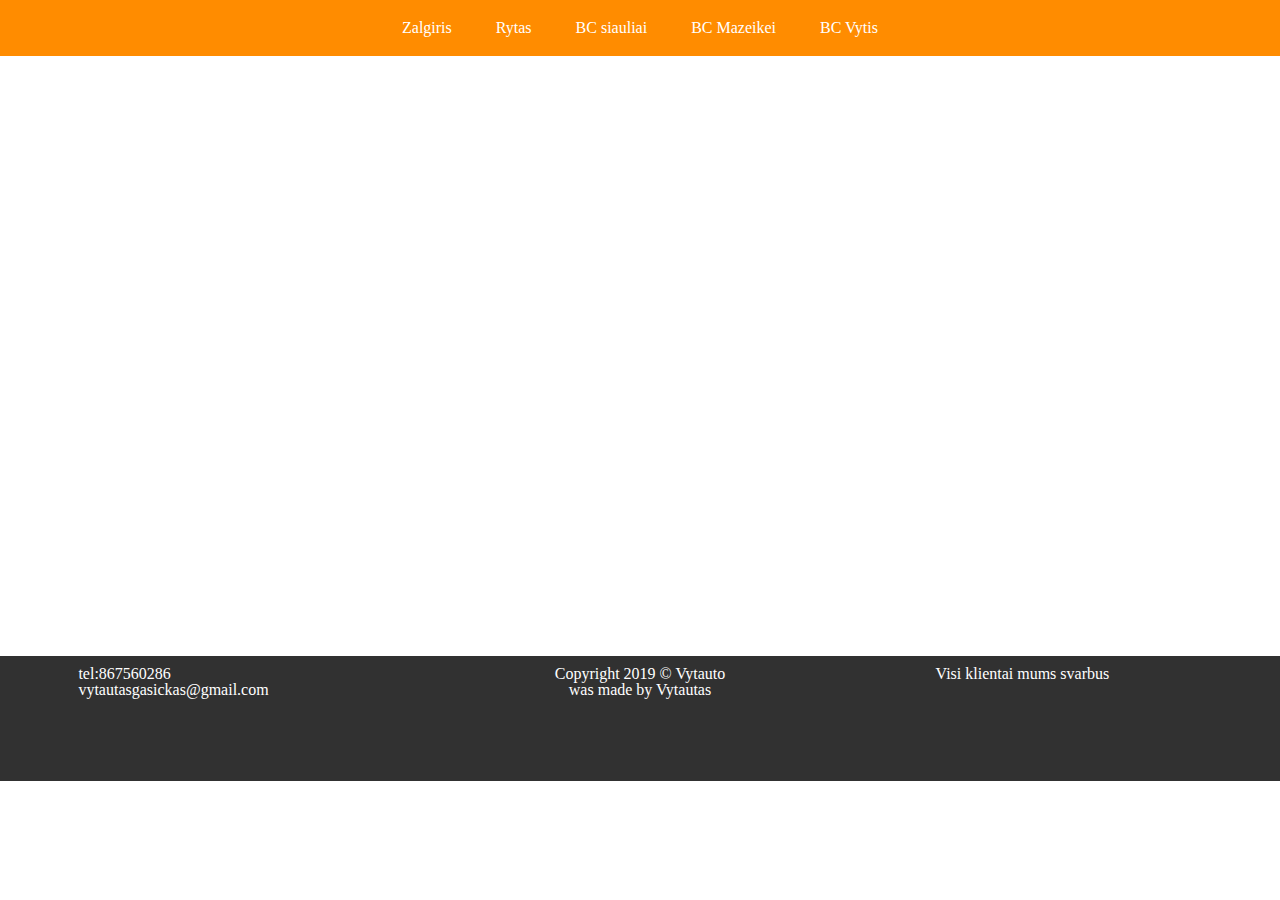
<file: index.html>
<!DOCKTYPE html>
<html>
    <head>
    <title>Krepsinio komandos</title>
        <link href="index.css"type="text/css"rel="stylesheet">
    </head>
    <body>
    <nav>
        <ul>            
        <li><a href="./about_zalgiris.html">Zalgiris</a></li>
            <li><a href="./Rytas.html">Rytas</a></li>
            <li><a href="./bc_siauliai.html">BC siauliai</a></li>
            <li><a href="./BC_Mazeikiai.html">BC Mazeikei</a></li>
            <li><a href="./Bc_Vytis.html">BC Vytis</a></li>
        </ul>
        </nav>
        <section class="main"></section>
         <footer>
            <div class="foot contact">
            <p>tel:867560286</p>
                <p>vytautasgasickas@gmail.com</p>
            </div>
            <div class="foot copy">
            <p>Copyright 2019 &copy; Vytauto </p>
                <p>was made by Vytautas</p>
            </div>
            <div class="foot">
        Visi klientai mums svarbus
            </div>
        </footer>
    </body>
</html>
</file>
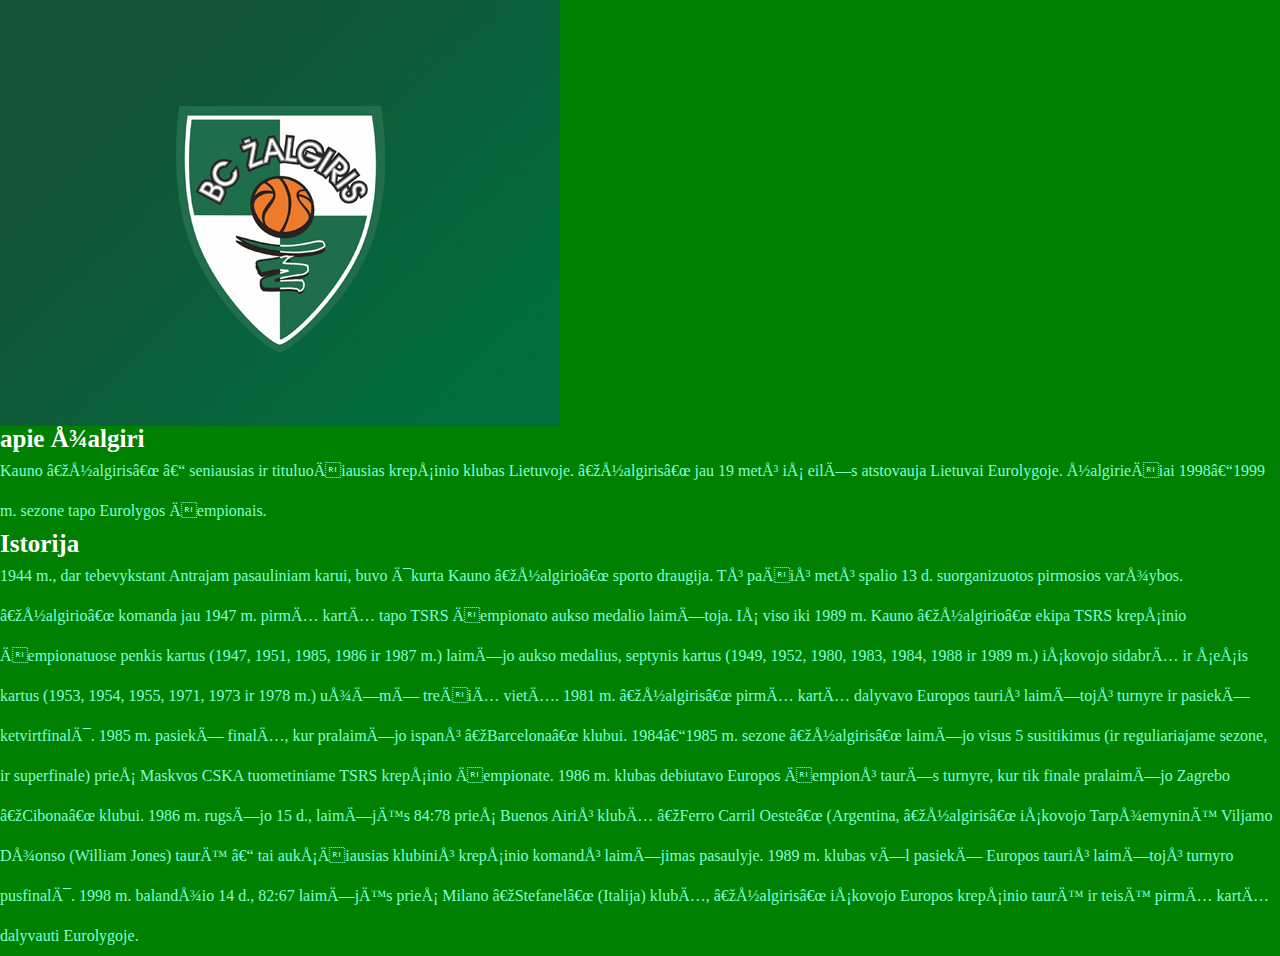
<file: about_zalgiris.html>
<!DOCKTYPE html>
<html>
<head>
    <link href="about_Zalgiris.css" type="text/css" rel="stylesheet">
    <meta charset="8">
    <title>Žalgiris</title>
     <meta name="viewport" content="width=device-width, initial-scale=1.0">
    </head>
    <body>
        
        <img src="zalgiris-default-gallery%20(1).jpg">
        
    <h1>apie žalgiri</h1>
        
        <p>Kauno „Žalgiris“ – seniausias ir tituluočiausias krepšinio klubas Lietuvoje. „Žalgiris“ jau 19 metų iš eilės atstovauja Lietuvai Eurolygoje. Žalgiriečiai 1998–1999 m. sezone tapo Eurolygos čempionais.</p>
        <h2>Istorija</h2>
        <p>1944 m., dar tebevykstant Antrajam pasauliniam karui, buvo įkurta Kauno „Žalgirio“ sporto draugija. Tų pačių metų spalio 13 d. suorganizuotos pirmosios varžybos.

„Žalgirio“ komanda jau 1947 m. pirmą kartą tapo TSRS čempionato aukso medalio laimėtoja. Iš viso iki 1989 m. Kauno „Žalgirio“ ekipa TSRS krepšinio čempionatuose penkis kartus (1947, 1951, 1985, 1986 ir 1987 m.) laimėjo aukso medalius, septynis kartus (1949, 1952, 1980, 1983, 1984, 1988 ir 1989 m.) iškovojo sidabrą ir šešis kartus (1953, 1954, 1955, 1971, 1973 ir 1978 m.) užėmė trečią vietą.

1981 m. „Žalgiris“ pirmą kartą dalyvavo Europos taurių laimėtojų turnyre ir pasiekė ketvirtfinalį. 1985 m. pasiekė finalą, kur pralaimėjo ispanų „Barcelona“ klubui.

1984–1985 m. sezone „Žalgiris“ laimėjo visus 5 susitikimus (ir reguliariajame sezone, ir superfinale) prieš Maskvos CSKA tuometiniame TSRS krepšinio čempionate.

1986 m. klubas debiutavo Europos čempionų taurės turnyre, kur tik finale pralaimėjo Zagrebo „Cibona“ klubui.

1986 m. rugsėjo 15 d., laimėjęs 84:78 prieš Buenos Airių klubą „Ferro Carril Oeste“ (Argentina, „Žalgiris“ iškovojo Tarpžemyninę Viljamo Džonso (William Jones) taurę – tai aukščiausias klubinių krepšinio komandų laimėjimas pasaulyje.

1989 m. klubas vėl pasiekė Europos taurių laimėtojų turnyro pusfinalį.

            1998 m. balandžio 14 d., 82:67 laimėjęs prieš Milano „Stefanel“ (Italija) klubą, „Žalgiris“ iškovojo Europos krepšinio taurę ir teisę pirmą kartą dalyvauti Eurolygoje.</p>
    </body>
</html>
</file>
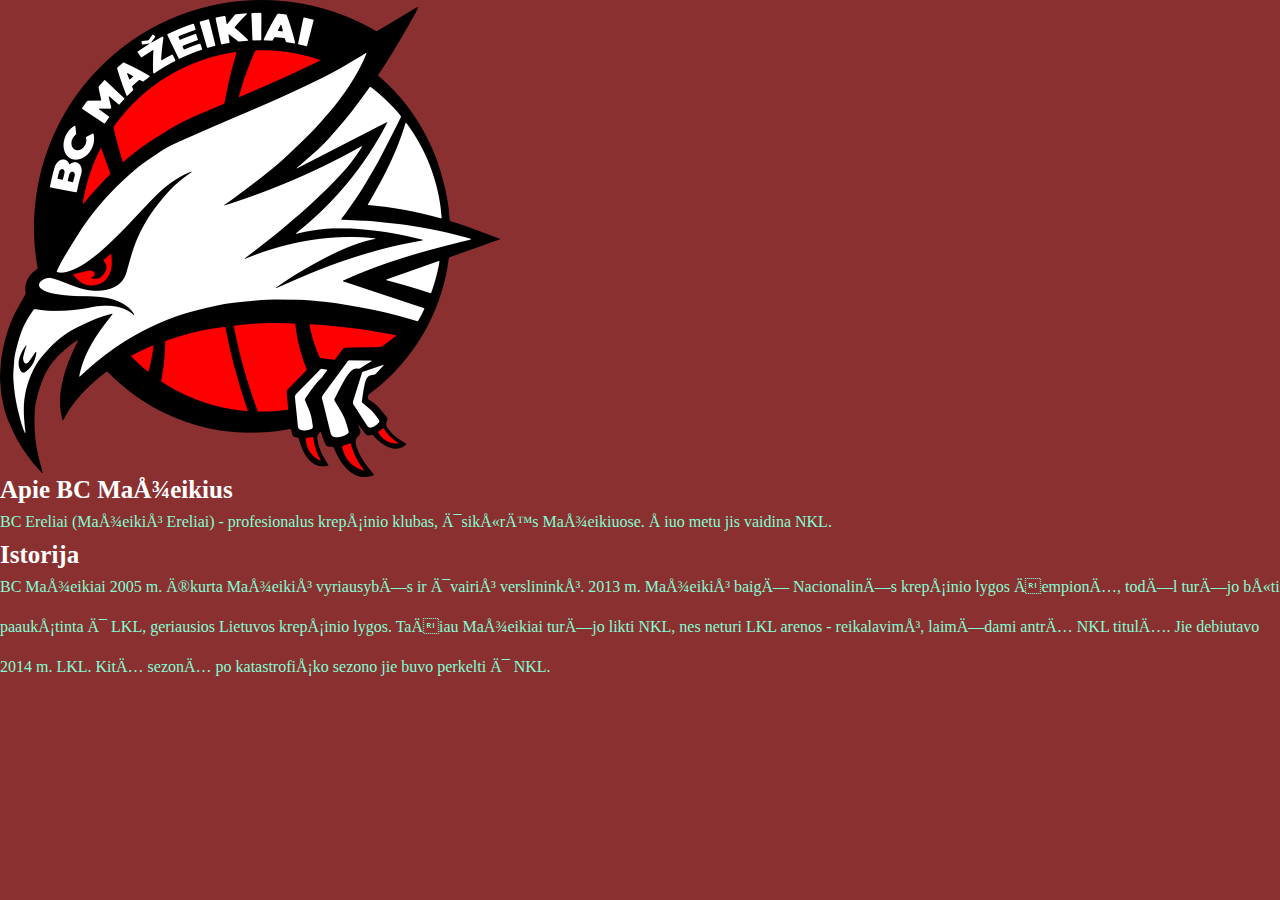
<file: BC_Mazeikiai.html>
<!DOCKTYPE html>
<html>
<head>
    <link href="BC_mazeikiai.css" type="text/css" rel="stylesheet">
    <meta charset="8">
    <title>BC Mažeikiai</title>
     <meta name="viewport" content="width=device-width, initial-scale=1.0">
    </head>
    <body>
        
        <img src="BC_mazeikiai_logo.png">
        
    <h1>Apie BC Mažeikius</h1>
        <p>
BC Ereliai (Mažeikių Ereliai) - profesionalus krepšinio klubas, įsikūręs Mažeikiuose. Šiuo metu jis vaidina NKL.
        </p>
        <h2>Istorija</h2>
        <p>
        BC Mažeikiai 2005 m. Įkurta Mažeikių vyriausybės ir įvairių verslininkų. 2013 m. Mažeikių baigė Nacionalinės krepšinio lygos čempioną, todėl turėjo būti paaukštinta į LKL, geriausios Lietuvos krepšinio lygos. Tačiau Mažeikiai turėjo likti NKL, nes neturi LKL arenos - reikalavimų, laimėdami antrą NKL titulą. Jie debiutavo 2014 m. LKL. Kitą sezoną po katastrofiško sezono jie buvo perkelti į NKL.
        </p>
    </body>
</html>
</file>
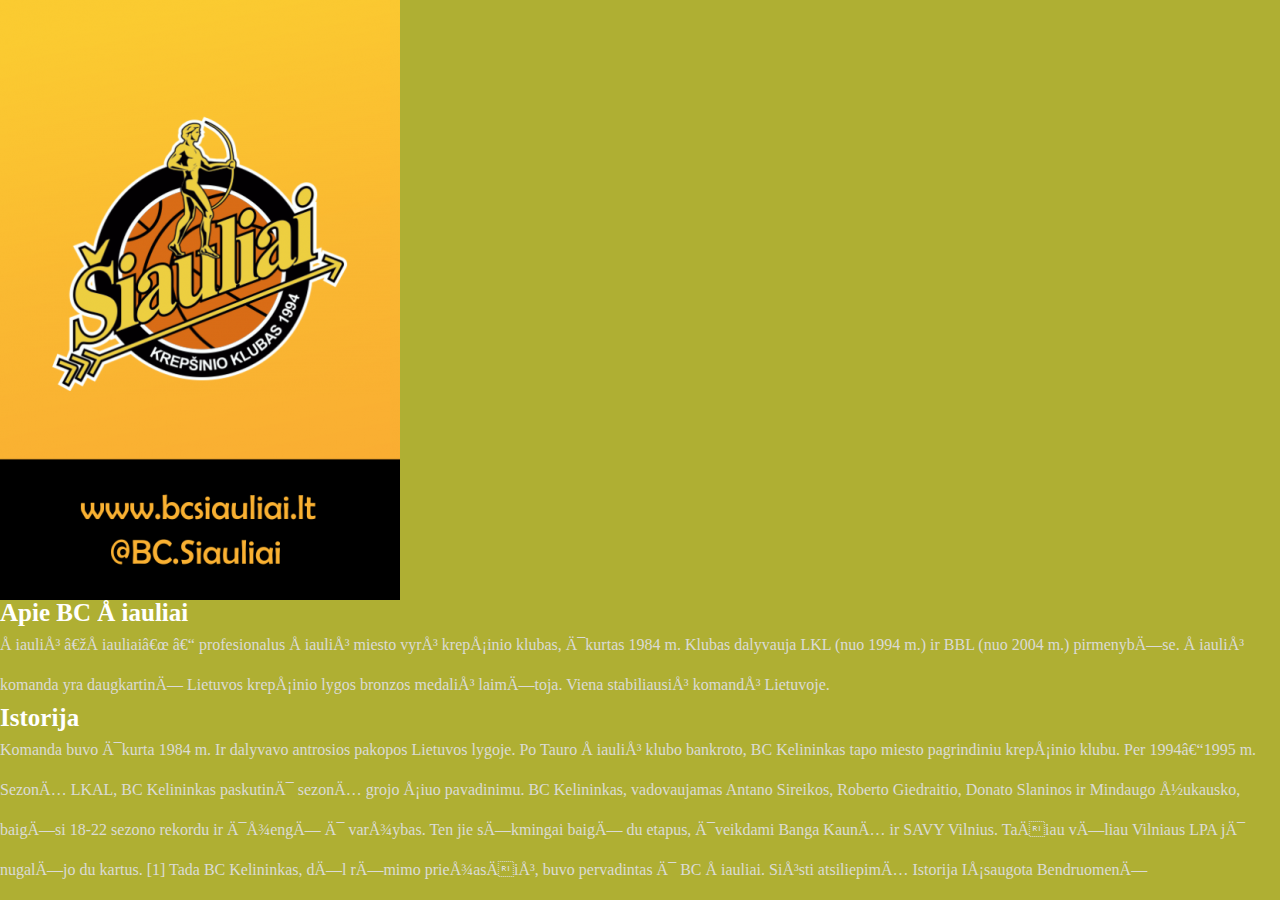
<file: bc_siauliai.html>
<!DOCKTYPE html>
<html>
<head>
    <link href="BC_Siauliai.css" type="text/css" rel="stylesheet">
    <meta charset="8">
    <title>BC Šiauliai</title>
     <meta name="viewport" content="width=device-width, initial-scale=1.0">
    </head>
    <body>
        
        <img src="BC_siauliai_logo.png">
        
    <h1>Apie BC Šiauliai</h1>
        
        <p>Šiaulių „Šiauliai“ – profesionalus Šiaulių miesto vyrų krepšinio klubas, įkurtas 1984 m. Klubas dalyvauja LKL (nuo 1994 m.) ir BBL (nuo 2004 m.) pirmenybėse. Šiaulių komanda yra daugkartinė Lietuvos krepšinio lygos bronzos medalių laimėtoja. Viena stabiliausių komandų Lietuvoje.</p>
        <h2>Istorija</h2>
        <p>
Komanda buvo įkurta 1984 m. Ir dalyvavo antrosios pakopos Lietuvos lygoje. Po Tauro Šiaulių klubo bankroto, BC Kelininkas tapo miesto pagrindiniu krepšinio klubu. Per 1994–1995 m. Sezoną LKAL, BC Kelininkas paskutinį sezoną grojo šiuo pavadinimu. BC Kelininkas, vadovaujamas Antano Sireikos, Roberto Giedraitio, Donato Slaninos ir Mindaugo Žukausko, baigėsi 18-22 sezono rekordu ir įžengė į varžybas. Ten jie sėkmingai baigė du etapus, įveikdami Banga Kauną ir SAVY Vilnius. Tačiau vėliau Vilniaus LPA jį nugalėjo du kartus. [1] Tada BC Kelininkas, dėl rėmimo priežasčių, buvo pervadintas į BC Šiauliai.
Siųsti atsiliepimą
Istorija
Išsaugota
Bendruomenė
</p>
    </body>
</html>
</file>
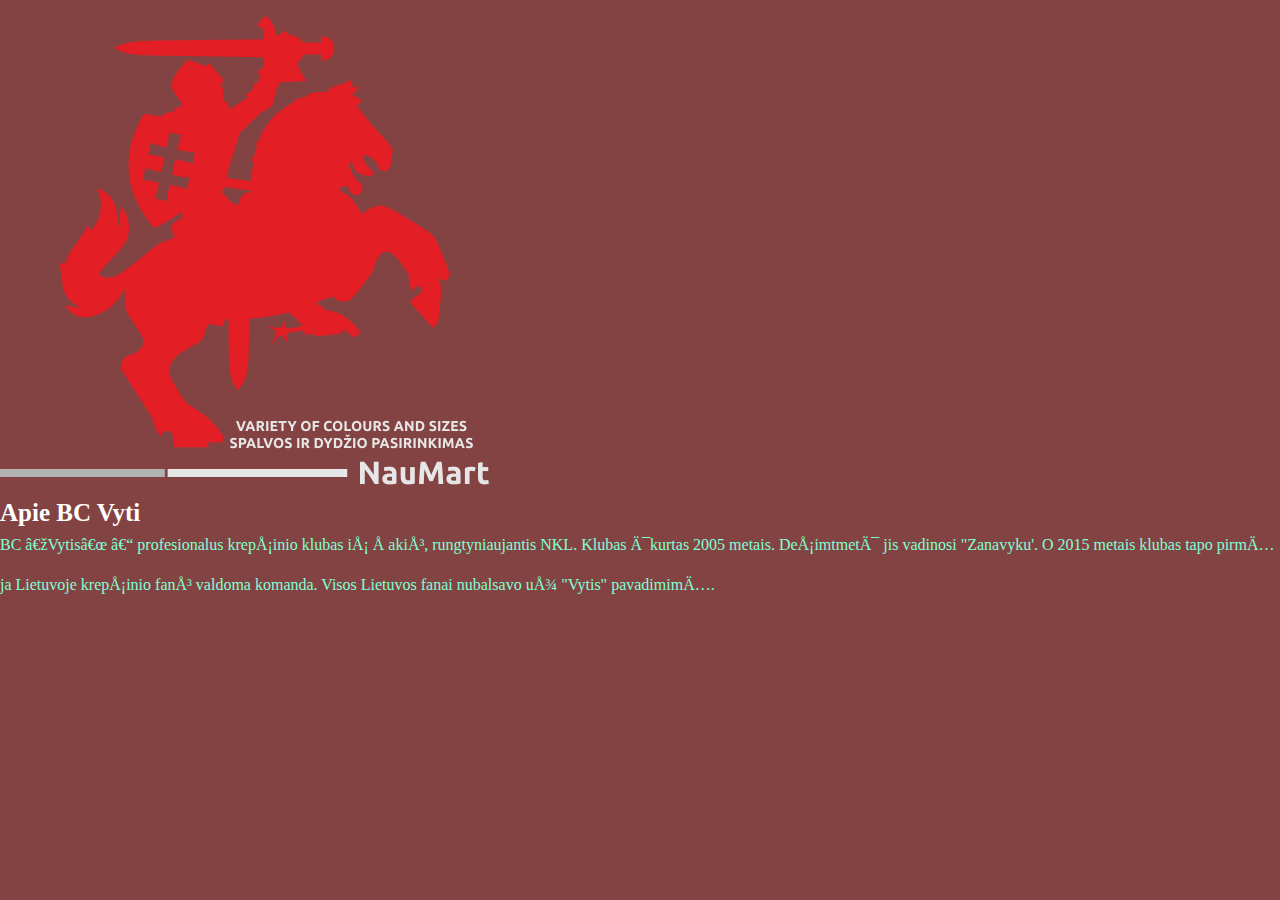
<file: Bc_Vytis.html>
<!DOCKTYPE html>
<html>
<head>
    <link href="Bc_vytis.css" type="text/css" rel="stylesheet">
    <meta charset="8">
    <title>BC Vytis</title>
     <meta name="viewport" content="width=device-width, initial-scale=1.0">
    </head>
    <body>
        
        <img src="Bc_Vytis_JPG.png">
        
    <h1>Apie BC Vyti</h1>
        
        <p>
        BC „Vytis“ – profesionalus krepšinio klubas iš Šakių, rungtyniaujantis NKL. Klubas įkurtas 2005 metais. Dešimtmetį jis vadinosi "Zanavyku'. O 2015 metais klubas tapo pirmąja Lietuvoje krepšinio fanų valdoma komanda. Visos Lietuvos fanai nubalsavo už "Vytis" pavadimimą.
        </p>
        <h2></h2>
        <p></p>
    </body>
</html>
</file>
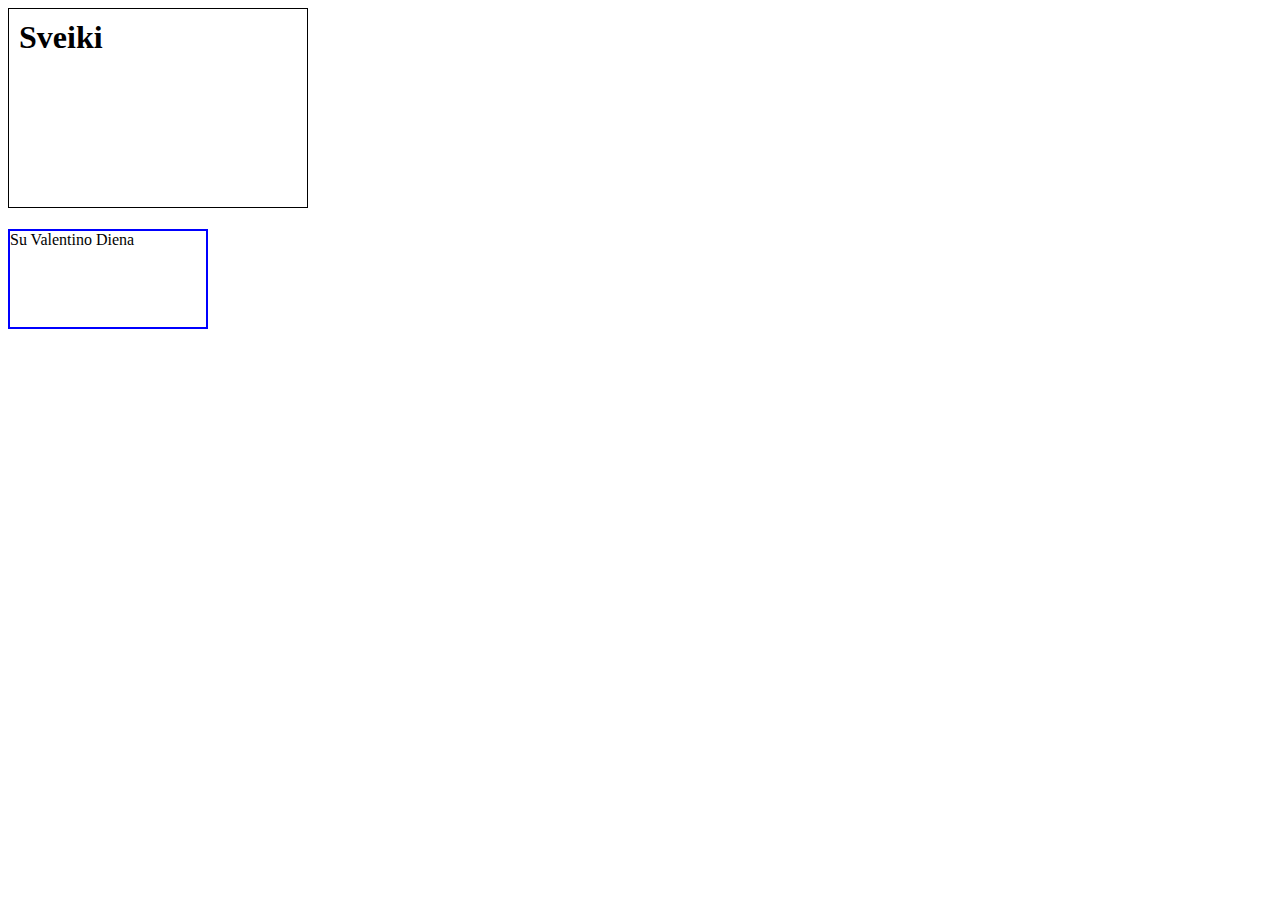
<file: Box.html>
<!DOCKTYPE html>
<html>
<head>
    <title>Box Modelis</title>
<link href="box_style.css" type="text/css" rel="stylesheet">
</head>
    <body>
        <h1>Sveiki</h1>
         <p>Su Valentino Diena</p>
    </body>
</html>
</file>
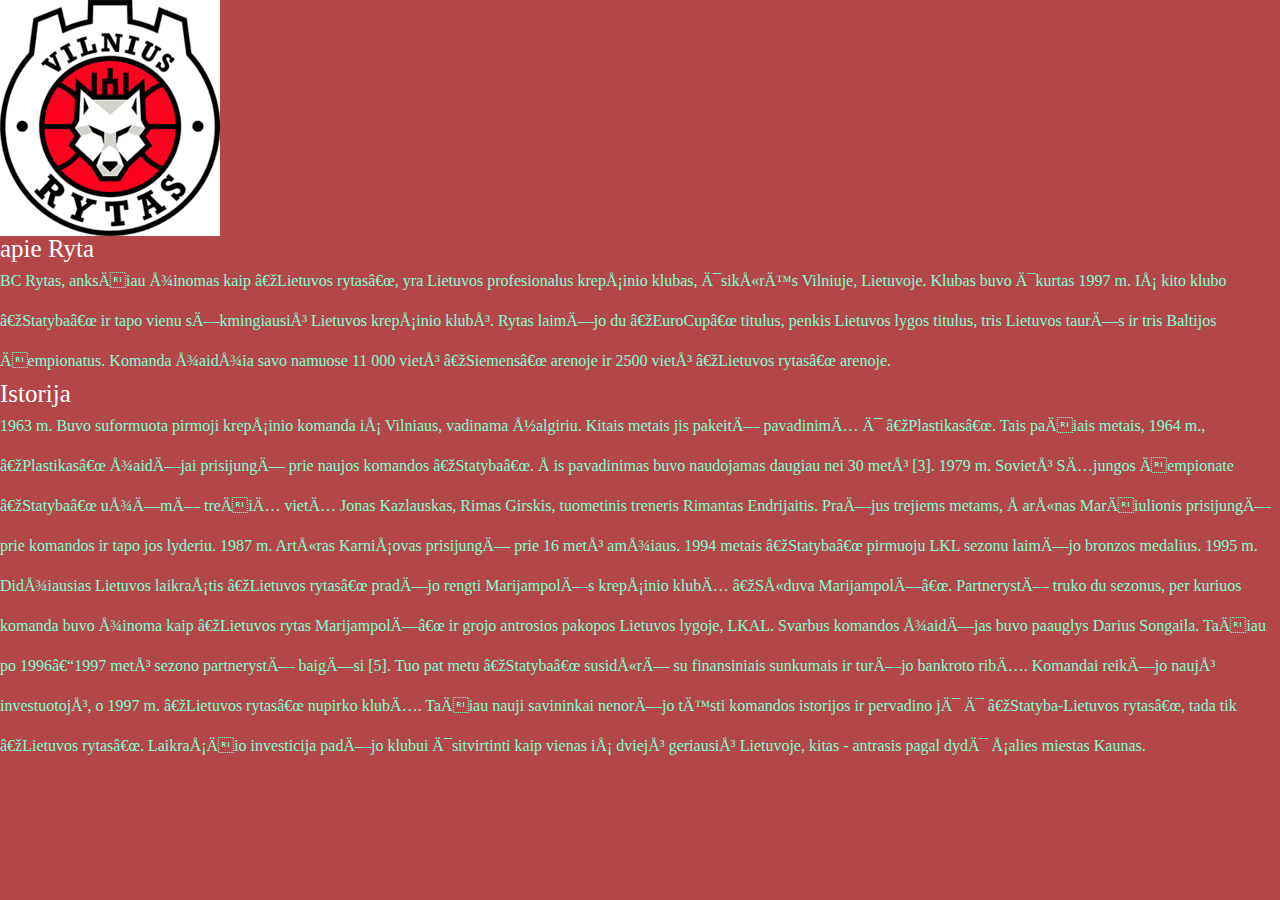
<file: Rytas.html>
<!DOCKTYPE html>
<html>
<head>
    <link href="Rytas.css" type="text/css" rel="stylesheet">
    <meta charset="UFC-8">
    <title>Rytas</title>
     <meta name="viewport" content="width=device-width, initial-scale=1.0">
    </head>
    <body>
        
        <img src="220px-BC_Rytas_logo.png">
        
    <h1>apie Ryta</h1>
        
        <p>
BC Rytas, anksčiau žinomas kaip „Lietuvos rytas“, yra Lietuvos profesionalus krepšinio klubas, įsikūręs Vilniuje, Lietuvoje. Klubas buvo įkurtas 1997 m. Iš kito klubo „Statyba“ ir tapo vienu sėkmingiausių Lietuvos krepšinio klubų. Rytas laimėjo du „EuroCup“ titulus, penkis Lietuvos lygos titulus, tris Lietuvos taurės ir tris Baltijos čempionatus. Komanda žaidžia savo namuose 11 000 vietų „Siemens“ arenoje ir 2500 vietų „Lietuvos rytas“ arenoje.</p>
        <h2>Istorija</h2>
        <p>
        1963 m. Buvo suformuota pirmoji krepšinio komanda iš Vilniaus, vadinama Žalgiriu. Kitais metais jis pakeitė pavadinimą į „Plastikas“. Tais pačiais metais, 1964 m., „Plastikas“ žaidėjai prisijungė prie naujos komandos „Statyba“. Šis pavadinimas buvo naudojamas daugiau nei 30 metų [3].

1979 m. Sovietų Sąjungos čempionate „Statyba“ užėmė trečią vietą Jonas Kazlauskas, Rimas Girskis, tuometinis treneris Rimantas Endrijaitis. Praėjus trejiems metams, Šarūnas Marčiulionis prisijungė prie komandos ir tapo jos lyderiu. 1987 m. Artūras Karnišovas prisijungė prie 16 metų amžiaus. 1994 metais „Statyba“ pirmuoju LKL sezonu laimėjo bronzos medalius.

1995 m. Didžiausias Lietuvos laikraštis „Lietuvos rytas“ pradėjo rengti Marijampolės krepšinio klubą „Sūduva Marijampolė“. Partnerystė truko du sezonus, per kuriuos komanda buvo žinoma kaip „Lietuvos rytas Marijampolė“ ir grojo antrosios pakopos Lietuvos lygoje, LKAL. Svarbus komandos žaidėjas buvo paauglys Darius Songaila. Tačiau po 1996–1997 metų sezono partnerystė baigėsi [5].

Tuo pat metu „Statyba“ susidūrė su finansiniais sunkumais ir turėjo bankroto ribą. Komandai reikėjo naujų investuotojų, o 1997 m. „Lietuvos rytas“ nupirko klubą. Tačiau nauji savininkai nenorėjo tęsti komandos istorijos ir pervadino jį į „Statyba-Lietuvos rytas“, tada tik „Lietuvos rytas“. Laikraščio investicija padėjo klubui įsitvirtinti kaip vienas iš dviejų geriausių Lietuvoje, kitas - antrasis pagal dydį šalies miestas Kaunas.
        </p>
    </body>
</html>
</file>
<file: box_style.css>
p{
    border: 2px solid blue;
     height: 100px;
    width: 200px;
}

*{
    box-sizing: border-box;
}

h1{
    border: 1px solid black;
    height: 200px;
    width: 300px;
    padding: 10px;
}
</file>
<file: index.css>
/* http://meyerweb.com/eric/tools/css/reset/ 
   v2.0 | 20110126
   License: none (public domain)
*/

html, body, div, span, applet, object, iframe,
h1, h2, h3, h4, h5, h6, p, blockquote, pre,
a, abbr, acronym, address, big, cite, code,
del, dfn, em, img, ins, kbd, q, s, samp,
small, strike, strong, sub, sup, tt, var,
b, u, i, center,
dl, dt, dd, ol, ul, li,
fieldset, form, label, legend,
table, caption, tbody, tfoot, thead, tr, th, td,
article, aside, canvas, details, embed, 
figure, figcaption, footer, header, hgroup, 
menu, nav, output, ruby, section, summary,
time, mark, audio, video {
	margin: 0;
	padding: 0;
	border: 0;
	font-size: 100%;
	font: inherit;
	vertical-align: baseline;
}
/* HTML5 display-role reset for older browsers */
article, aside, details, figcaption, figure, 
footer, header, hgroup, menu, nav, section {
	display: block;
}
body {
	line-height: 1;
}
ol, ul {
	list-style: none;
}
blockquote, q {
	quotes: none;
}
blockquote:before, blockquote:after,
q:before, q:after {
	content: '';
	content: none;
}
table {
	border-collapse: collapse;
	border-spacing: 0;
}

/*start*/ 

html{
    box-sizing: border-box;
}
*, *::before, *::after {
    box-sizing: inherit;
    margin: 0;
    padding: 0;

}
nav{
    width: 100%;
    background-color:#FF8C00;
    font-family: ;

}
ul{
    list-style: none;
    text-align: center;
}
li{
    display: inline-block;
    padding: 10px 10px;
}
li a{
     display: inline-block;
    padding: 10px 10px;
    text-decoration: none;
    color:white;
}
li:hover{
    background-color: gray;
    
}
li:hover a{
    color:coral;
}

*{
    box-sizing: border-box;
    margin:0;
    box-sizing: border-box;
}
header{
    width: 100%;
    height: 600px;
    margin: 5px;
}
footer{
    width:100%;
    height:125px;
    background-color:#313131;
    text-align:center;
}

.main{
    height:600px;
    width:600px;

}

.foot{
    width: 28%;
    height:100px;
    display: inline-block;
    margin: 10px;
    vertical-align:top;
    color:white;
}
p{
    color:white;
}

.contact{
    text-align:justify;
}

.copy{
    
}
</file>
<file: about_Zalgiris.css>
meyerweb.com
Main content Navigation links Footer
Archives
CSS
Toolbox
Writing
Speaking
Leftovers
Feeds
About this site
CSS Tools: Reset CSS
The goal of a reset stylesheet is to reduce browser inconsistencies in things like default line heights, margins and font sizes of headings, and so on. The general reasoning behind this was discussed in a May 2007 post, if you're interested. Reset styles quite often appear in CSS frameworks, and the original "meyerweb reset" found its way into Blueprint, among others.

The reset styles given here are intentionally very generic. There isn't any default color or background set for the body element, for example. I don't particularly recommend that you just use this in its unaltered state in your own projects. It should be tweaked, edited, extended, and otherwise tuned to match your specific reset baseline. Fill in your preferred colors for the page, links, and so on.

In other words, this is a starting point, not a self-contained black box of no-touchiness.

If you want to use my reset styles, then feel free! It's all explicitly in the public domain (I have to formally say that or else people ask me about licensing). You can grab a copy of the file to use and tweak as fits you best. If you're more of the copy-and-paste type, or just want an in-page preview of what you'll be getting, here it is.

/* http://meyerweb.com/eric/tools/css/reset/ 
   v2.0 | 20110126
   License: none (public domain)
*/

html, body, div, span, applet, object, iframe,
h1, h2, h3, h4, h5, h6, p, blockquote, pre,
a, abbr, acronym, address, big, cite, code,
del, dfn, em, img, ins, kbd, q, s, samp,
small, strike, strong, sub, sup, tt, var,
b, u, i, center,
dl, dt, dd, ol, ul, li,
fieldset, form, label, legend,
table, caption, tbody, tfoot, thead, tr, th, td,
article, aside, canvas, details, embed, 
figure, figcaption, footer, header, hgroup, 
menu, nav, output, ruby, section, summary,
time, mark, audio, video {
	margin: 0;
	padding: 0;
	border: 0;
	font-size: 100%;
	font: inherit;
	vertical-align: baseline;
}
/* HTML5 display-role reset for older browsers */
article, aside, details, figcaption, figure, 
footer, header, hgroup, menu, nav, section {
	display: block;
}
body {
	line-height: 1;
}
ol, ul {
	list-style: none;
}
blockquote, q {
	quotes: none;
}
blockquote:before, blockquote:after,
q:before, q:after {
	content: '';
	content: none;
}
table {
	border-collapse: collapse;
	border-spacing: 0;
}

/*start*/

   *{
        box-sizing: border-box;
        margin:0;
        box-sizing: border-box;
    }    

body{
    background-color:green;
    
}
p{
    color:aquamarine;
    font-family:cursive;
    font-family:15;
    line-height: 2.5;
}
h1{
    color:white;
    font-family: cursive;
    font-size:25;
}
h2{
    color:white;
    font-family: cursive;
    font-size:25;
}
</file>
<file: BC_mazeikiai.css>
meyerweb.com
Main content Navigation links Footer
Archives
CSS
Toolbox
Writing
Speaking
Leftovers
Feeds
About this site
CSS Tools: Reset CSS
The goal of a reset stylesheet is to reduce browser inconsistencies in things like default line heights, margins and font sizes of headings, and so on. The general reasoning behind this was discussed in a May 2007 post, if you're interested. Reset styles quite often appear in CSS frameworks, and the original "meyerweb reset" found its way into Blueprint, among others.

The reset styles given here are intentionally very generic. There isn't any default color or background set for the body element, for example. I don't particularly recommend that you just use this in its unaltered state in your own projects. It should be tweaked, edited, extended, and otherwise tuned to match your specific reset baseline. Fill in your preferred colors for the page, links, and so on.

In other words, this is a starting point, not a self-contained black box of no-touchiness.

If you want to use my reset styles, then feel free! It's all explicitly in the public domain (I have to formally say that or else people ask me about licensing). You can grab a copy of the file to use and tweak as fits you best. If you're more of the copy-and-paste type, or just want an in-page preview of what you'll be getting, here it is.

/* http://meyerweb.com/eric/tools/css/reset/ 
   v2.0 | 20110126
   License: none (public domain)
*/

html, body, div, span, applet, object, iframe,
h1, h2, h3, h4, h5, h6, p, blockquote, pre,
a, abbr, acronym, address, big, cite, code,
del, dfn, em, img, ins, kbd, q, s, samp,
small, strike, strong, sub, sup, tt, var,
b, u, i, center,
dl, dt, dd, ol, ul, li,
fieldset, form, label, legend,
table, caption, tbody, tfoot, thead, tr, th, td,
article, aside, canvas, details, embed, 
figure, figcaption, footer, header, hgroup, 
menu, nav, output, ruby, section, summary,
time, mark, audio, video {
	margin: 0;
	padding: 0;
	border: 0;
	font-size: 100%;
	font: inherit;
	vertical-align: baseline;
}
/* HTML5 display-role reset for older browsers */
article, aside, details, figcaption, figure, 
footer, header, hgroup, menu, nav, section {
	display: block;
}
body {
	line-height: 1;
}
ol, ul {
	list-style: none;
}
blockquote, q {
	quotes: none;
}
blockquote:before, blockquote:after,
q:before, q:after {
	content: '';
	content: none;
}
table {
	border-collapse: collapse;
	border-spacing: 0;
}

/*start*/

   *{
        box-sizing: border-box;
        margin:0;
        box-sizing: border-box;
    }    

body{
    background-color:#8B3030;
    
}
p{
    color:aquamarine;
    font-family:cursive;
    font-family:15;
    line-height: 2.5;
}
h1{
    color:white;
    font-family: cursive;
    font-size:25;
}
h2{
    color:white;
    font-family: cursive;
    font-size:25;
}

img{
    width:500px;
    height:477px;
}
</file>
<file: BC_Siauliai.css>
meyerweb.com
Main content Navigation links Footer
Archives
CSS
Toolbox
Writing
Speaking
Leftovers
Feeds
About this site
CSS Tools: Reset CSS
The goal of a reset stylesheet is to reduce browser inconsistencies in things like default line heights, margins and font sizes of headings, and so on. The general reasoning behind this was discussed in a May 2007 post, if you're interested. Reset styles quite often appear in CSS frameworks, and the original "meyerweb reset" found its way into Blueprint, among others.

The reset styles given here are intentionally very generic. There isn't any default color or background set for the body element, for example. I don't particularly recommend that you just use this in its unaltered state in your own projects. It should be tweaked, edited, extended, and otherwise tuned to match your specific reset baseline. Fill in your preferred colors for the page, links, and so on.

In other words, this is a starting point, not a self-contained black box of no-touchiness.

If you want to use my reset styles, then feel free! It's all explicitly in the public domain (I have to formally say that or else people ask me about licensing). You can grab a copy of the file to use and tweak as fits you best. If you're more of the copy-and-paste type, or just want an in-page preview of what you'll be getting, here it is.

/* http://meyerweb.com/eric/tools/css/reset/ 
   v2.0 | 20110126
   License: none (public domain)
*/

html, body, div, span, applet, object, iframe,
h1, h2, h3, h4, h5, h6, p, blockquote, pre,
a, abbr, acronym, address, big, cite, code,
del, dfn, em, img, ins, kbd, q, s, samp,
small, strike, strong, sub, sup, tt, var,
b, u, i, center,
dl, dt, dd, ol, ul, li,
fieldset, form, label, legend,
table, caption, tbody, tfoot, thead, tr, th, td,
article, aside, canvas, details, embed, 
figure, figcaption, footer, header, hgroup, 
menu, nav, output, ruby, section, summary,
time, mark, audio, video {
	margin: 0;
	padding: 0;
	border: 0;
	font-size: 100%;
	font: inherit;
	vertical-align: baseline;
}
/* HTML5 display-role reset for older browsers */
article, aside, details, figcaption, figure, 
footer, header, hgroup, menu, nav, section {
	display: block;
}
body {
	line-height: 1;
}
ol, ul {
	list-style: none;
}
blockquote, q {
	quotes: none;
}
blockquote:before, blockquote:after,
q:before, q:after {
	content: '';
	content: none;
}
table {
	border-collapse: collapse;
	border-spacing: 0;
}

/*start*/

   *{
        box-sizing: border-box;
        margin:0;
        box-sizing: border-box;
    } 


body{
    background-color:#AFAF33;
    
}
p{
    color:#DBDBD6;
    font-family:cursive;
    font-family:15;
    line-height: 2.5;
}
h1{
    line-height:inherit;
    color:white;
    font-family: cursive;
    font-size:25;
}
h2{
    color:white;
    font-family: cursive;
    font-size:25;
}
</file>
<file: Bc_vytis.css>
meyerweb.com
Main content Navigation links Footer
Archives
CSS
Toolbox
Writing
Speaking
Leftovers
Feeds
About this site
CSS Tools: Reset CSS
The goal of a reset stylesheet is to reduce browser inconsistencies in things like default line heights, margins and font sizes of headings, and so on. The general reasoning behind this was discussed in a May 2007 post, if you're interested. Reset styles quite often appear in CSS frameworks, and the original "meyerweb reset" found its way into Blueprint, among others.

The reset styles given here are intentionally very generic. There isn't any default color or background set for the body element, for example. I don't particularly recommend that you just use this in its unaltered state in your own projects. It should be tweaked, edited, extended, and otherwise tuned to match your specific reset baseline. Fill in your preferred colors for the page, links, and so on.

In other words, this is a starting point, not a self-contained black box of no-touchiness.

If you want to use my reset styles, then feel free! It's all explicitly in the public domain (I have to formally say that or else people ask me about licensing). You can grab a copy of the file to use and tweak as fits you best. If you're more of the copy-and-paste type, or just want an in-page preview of what you'll be getting, here it is.

/* http://meyerweb.com/eric/tools/css/reset/ 
   v2.0 | 20110126
   License: none (public domain)
*/

html, body, div, span, applet, object, iframe,
h1, h2, h3, h4, h5, h6, p, blockquote, pre,
a, abbr, acronym, address, big, cite, code,
del, dfn, em, img, ins, kbd, q, s, samp,
small, strike, strong, sub, sup, tt, var,
b, u, i, center,
dl, dt, dd, ol, ul, li,
fieldset, form, label, legend,
table, caption, tbody, tfoot, thead, tr, th, td,
article, aside, canvas, details, embed, 
figure, figcaption, footer, header, hgroup, 
menu, nav, output, ruby, section, summary,
time, mark, audio, video {
	margin: 0;
	padding: 0;
	border: 0;
	font-size: 100%;
	font: inherit;
	vertical-align: baseline;
}
/* HTML5 display-role reset for older browsers */
article, aside, details, figcaption, figure, 
footer, header, hgroup, menu, nav, section {
	display: block;
}
body {
	line-height: 1;
}
ol, ul {
	list-style: none;
}
blockquote, q {
	quotes: none;
}
blockquote:before, blockquote:after,
q:before, q:after {
	content: '';
	content: none;
}
table {
	border-collapse: collapse;
	border-spacing: 0;
}

/*start*/

   *{
        box-sizing: border-box;
        margin:0;
        box-sizing: border-box;
    }    

body{
    background-color:#844343;
    
}
p{
    color:aquamarine;
    font-family:cursive;
    font-family:15;
    line-height: 2.5;
}
h1{
    color:white;
    font-family: cursive;
    font-size:25;
}
h2{
    color:white;
    font-family: cursive;
    font-size:25;
}
</file>
<file: Rytas.css>
/* http://meyerweb.com/eric/tools/css/reset/ 
   v2.0 | 20110126
   License: none (public domain)
*/

html, body, div, span, applet, object, iframe,
h1, h2, h3, h4, h5, h6, p, blockquote, pre,
a, abbr, acronym, address, big, cite, code,
del, dfn, em, img, ins, kbd, q, s, samp,
small, strike, strong, sub, sup, tt, var,
b, u, i, center,
dl, dt, dd, ol, ul, li,
fieldset, form, label, legend,
table, caption, tbody, tfoot, thead, tr, th, td,
article, aside, canvas, details, embed, 
figure, figcaption, footer, header, hgroup, 
menu, nav, output, ruby, section, summary,
time, mark, audio, video {
	margin: 0;
	padding: 0;
	border: 0;
	font-size: 100%;
	font: inherit;
	vertical-align: baseline;
}
/* HTML5 display-role reset for older browsers */
article, aside, details, figcaption, figure, 
footer, header, hgroup, menu, nav, section {
	display: block;
}
body {
	line-height: 1;
}
ol, ul {
	list-style: none;
}
blockquote, q {
	quotes: none;
}
blockquote:before, blockquote:after,
q:before, q:after {
	content: '';
	content: none;
}
table {
	border-collapse: collapse;
	border-spacing: 0;
}

/*start*/

*{
        box-sizing: border-box;
        margin:0;
        box-sizing: border-box;
    }    


body{
    background-color:#B34747;
    
}

p{
    color:aquamarine;
    font-family:cursive;
    font-family:15;
    line-height: 2.5;
}

h1{
    color:white;
    font-family: cursive;
    font-size:25;
}

h2{
    color:white;
    font-family: cursive;
    font-size:25;
}
</file>
